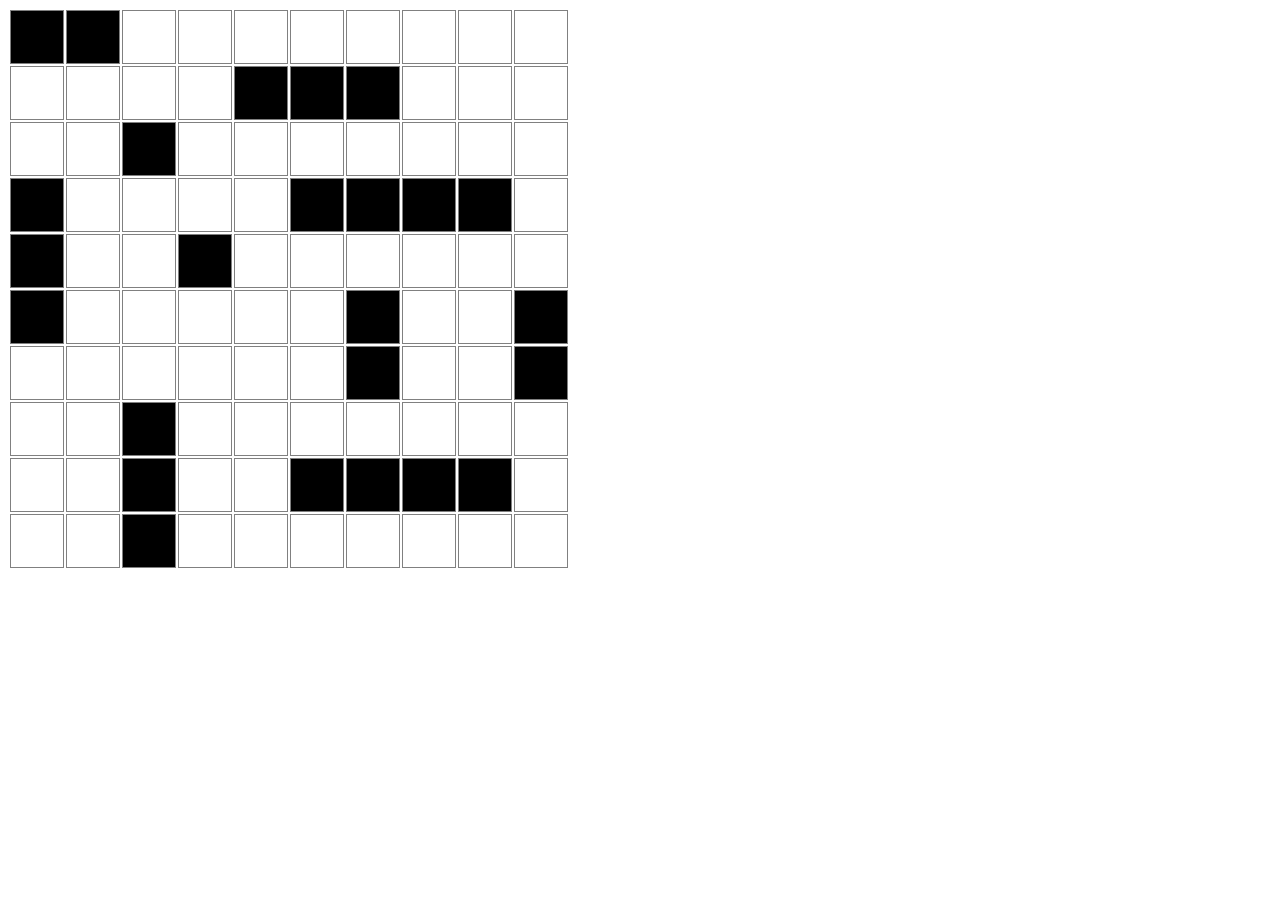
<file: proyectos/hundirlosbarcos/index.html>
<!DOCTYPE html>
<!--
    Autor: Isabel Martínez Guerra
-->
<html>
<head>
    <meta charset='utf-8'>
    <meta http-equiv='X-UA-Compatible' content='IE=edge'>
    <title>Ejercicio 1-2</title>
    <meta name='viewport' content='width=device-width, initial-scale=1'>
    <link href="hundirbarcos.css" rel="stylesheet" type="text/css"/>
    <script src='main.js'></script>
    <style>
    </style>
</head>
<body>
    
</body>
</html>
</file>
<file: proyectos/hundirlosbarcos/hundirbarcos.css>
/*
To change this license header, choose License Headers in Project Properties.
To change this template file, choose Tools | Templates
and open the template in the editor.
*/
/* 
    Created on : 28 oct. 2021, 11:45:48
    Author     : daw2
*/


td, th{
    border: 1px solid gray;
    width: 50px;
    height: 50px;
}
.barco{
    background-color: black;
}

/*
.ocupado{
    background-color: lightgray;
}
*/
</file>
